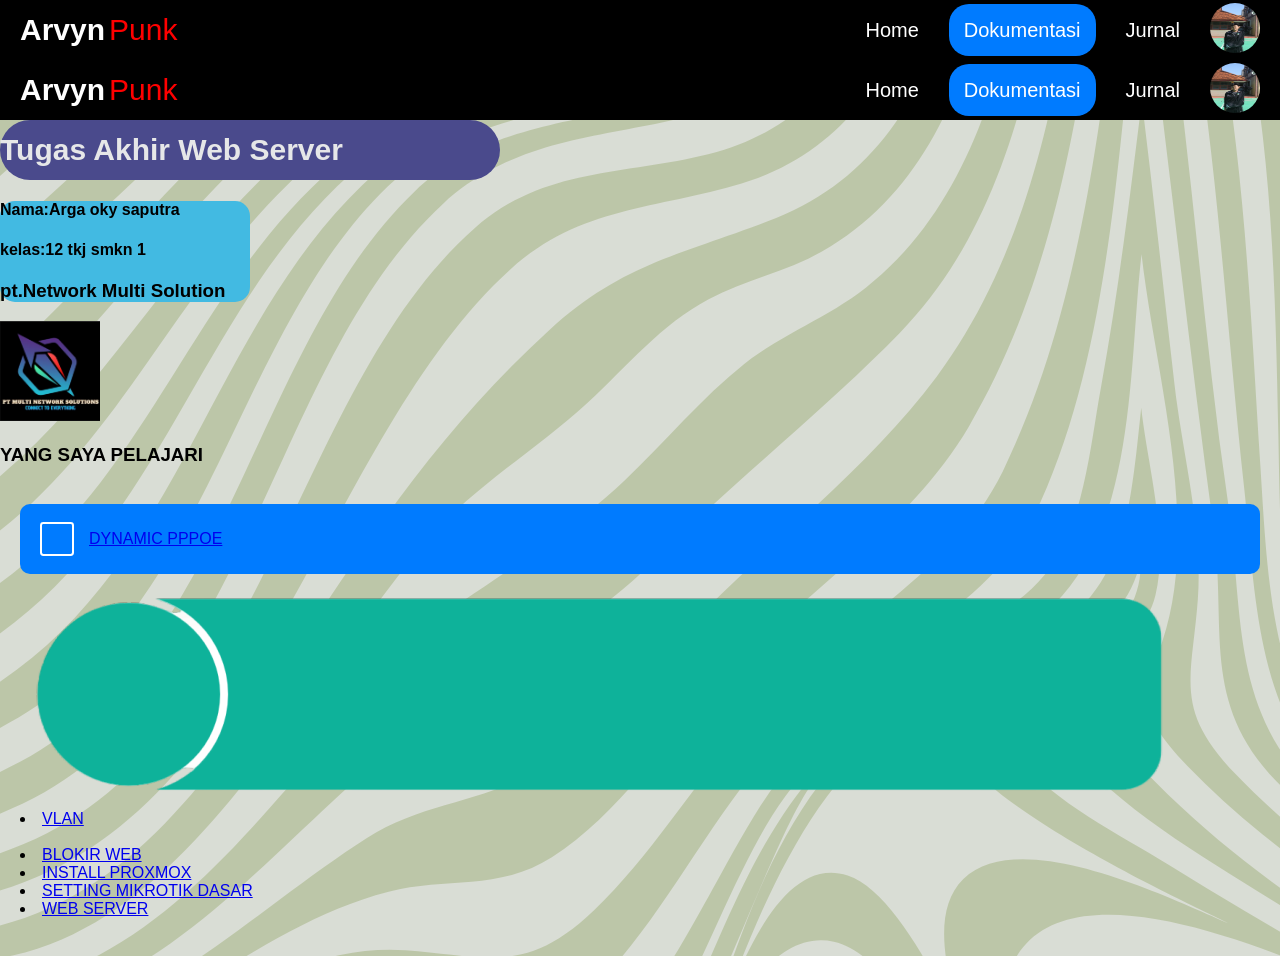
<file: index.html>
<!DOCTYPE html>
<html lang="en">
<head>
    <meta charset="UTF-8">
    <meta name="viewport" content="width=device-width, initial-scale=1.0">
    <title>Home</title>
    <link rel="stylesheet" href="style.css">
    <hamburger>
        <div class="dontol">
    <nav class="wrapper">
    <div class="brand">
        <div class="firstname">arvyn</div>
        <div class="lastname">punk</div>
    </div>
     <ul class="navigation">
        <li><a href="/">home</a></li>
        <li><a href="dokumentasi.html" class="bisa">dokumentasi</a></li>
        <li><a href="/">jurnal</a></li>
        <li><img src="IMG_0012.JPG" alt="..." ></li>
    </ul>
    </nav>    
        </div>
    </hamburger>
</head>
<body>
    <div class="dontol">
    <nav class="wrapper">
    <div class="brand">
        <div class="firstname">arvyn</div>
        <div class="lastname">punk</div>
    </div>
     <ul class="navigation">
        <li><a href="/">home</a></li>
        <li><a href="dokumentasi.html" class="bisa">dokumentasi</a></li>
        <li><a href="/">jurnal</a></li>
        <li><img src="IMG_0012.JPG" alt="..." ></li>
    </ul>
    </nav>    
        </div>
<div>
    <nav class="kucing">
    <h4 style="color:#e6e7e8" text-align:center;>Tugas akhir web server</h4>
        </nav>
</div>
<div class="hewan">
    <h4>Nama:Arga oky saputra</h4>
    <h4>kelas:12 tkj smkn 1 </h4>
    <h3>pt.Network Multi Solution</h3>
</div>
    <img src="Screenshot 2025-07-24 110356.png" width="100px">
    <br>
    <h3>YANG SAYA PELAJARI</h3>

    <div class="menu-container">
        <div class="menu-item">
        <div class="circle"></div>
<a href="DYNAMICPPPOE.html" class="text">DYNAMIC PPPOE</a>
<br>
    </div>

<div class="vlan">
    <div class="image">
        <img src="mentahan (1).png">
        <div class="conten">
    <li><a href="-vlan">VLAN</a></li>
<br>
    </div>
    <li>
<a href="BLOKIR WEB">BLOKIR WEB</a>
<br>
    </li>
    <li>
<a href="INSTALL PROXMOX">INSTALL PROXMOX</a>
<br>
    </li>
    <li>
<a href="SETTING MIKROTIK DASAR">SETTING MIKROTIK DASAR</a>
<br>
    </li>
    <li>
<a href="WEB SERVER">WEB SERVER</a>
<br>
    </li>
    </br>
    
</body>
</html>
</file>
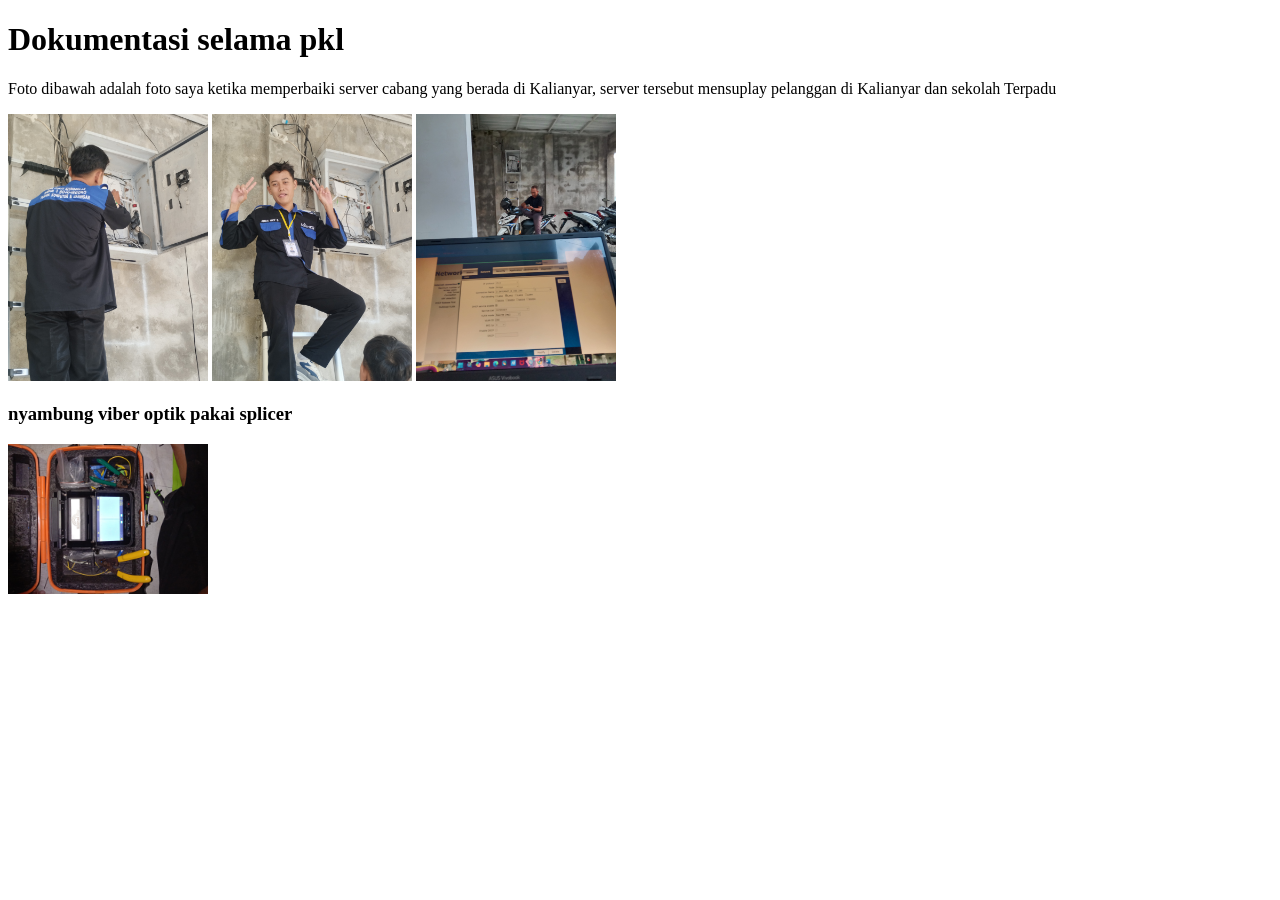
<file: dokumentasi.html>
<!DOCTYPE html>
<html lang="en">
<head>
    <meta charset="UTF-8">
    <meta name="viewport" content="width=device-width, initial-scale=1.0">
    <title>dokumentasi</title>
</head>
<body>
    <h1>Dokumentasi selama pkl</h1>
    <p>Foto dibawah adalah foto saya ketika memperbaiki server cabang yang berada di Kalianyar, server tersebut mensuplay pelanggan di Kalianyar dan sekolah Terpadu</p>
    <img src="kalianyar 1.jpg" width="200px">
    <img src="kalianyar 2.jpg" width="200px">
    <img src="kalianyar 3.jpg" width="200px">
    <h3>nyambung viber optik pakai splicer</h3>
    <img src="splicer 1.jpg" width="200px">
</body>
</html>
</file>
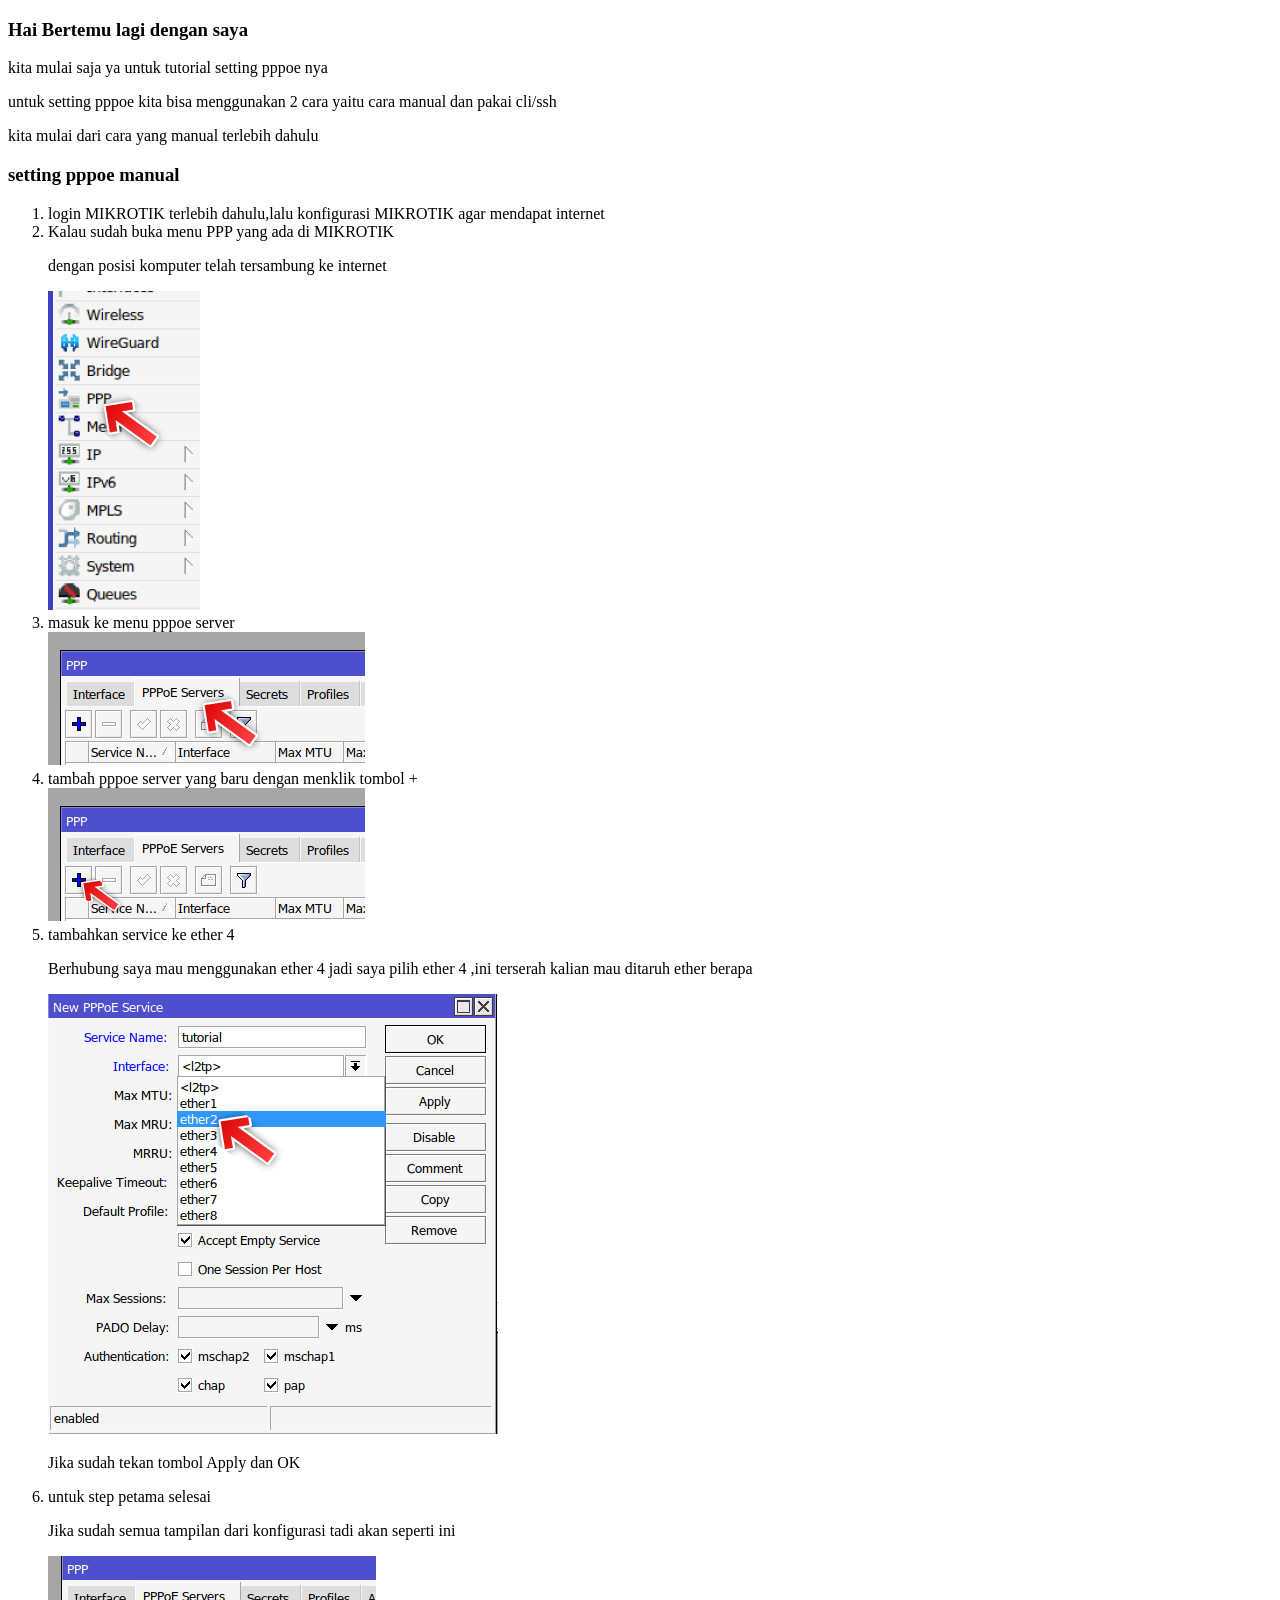
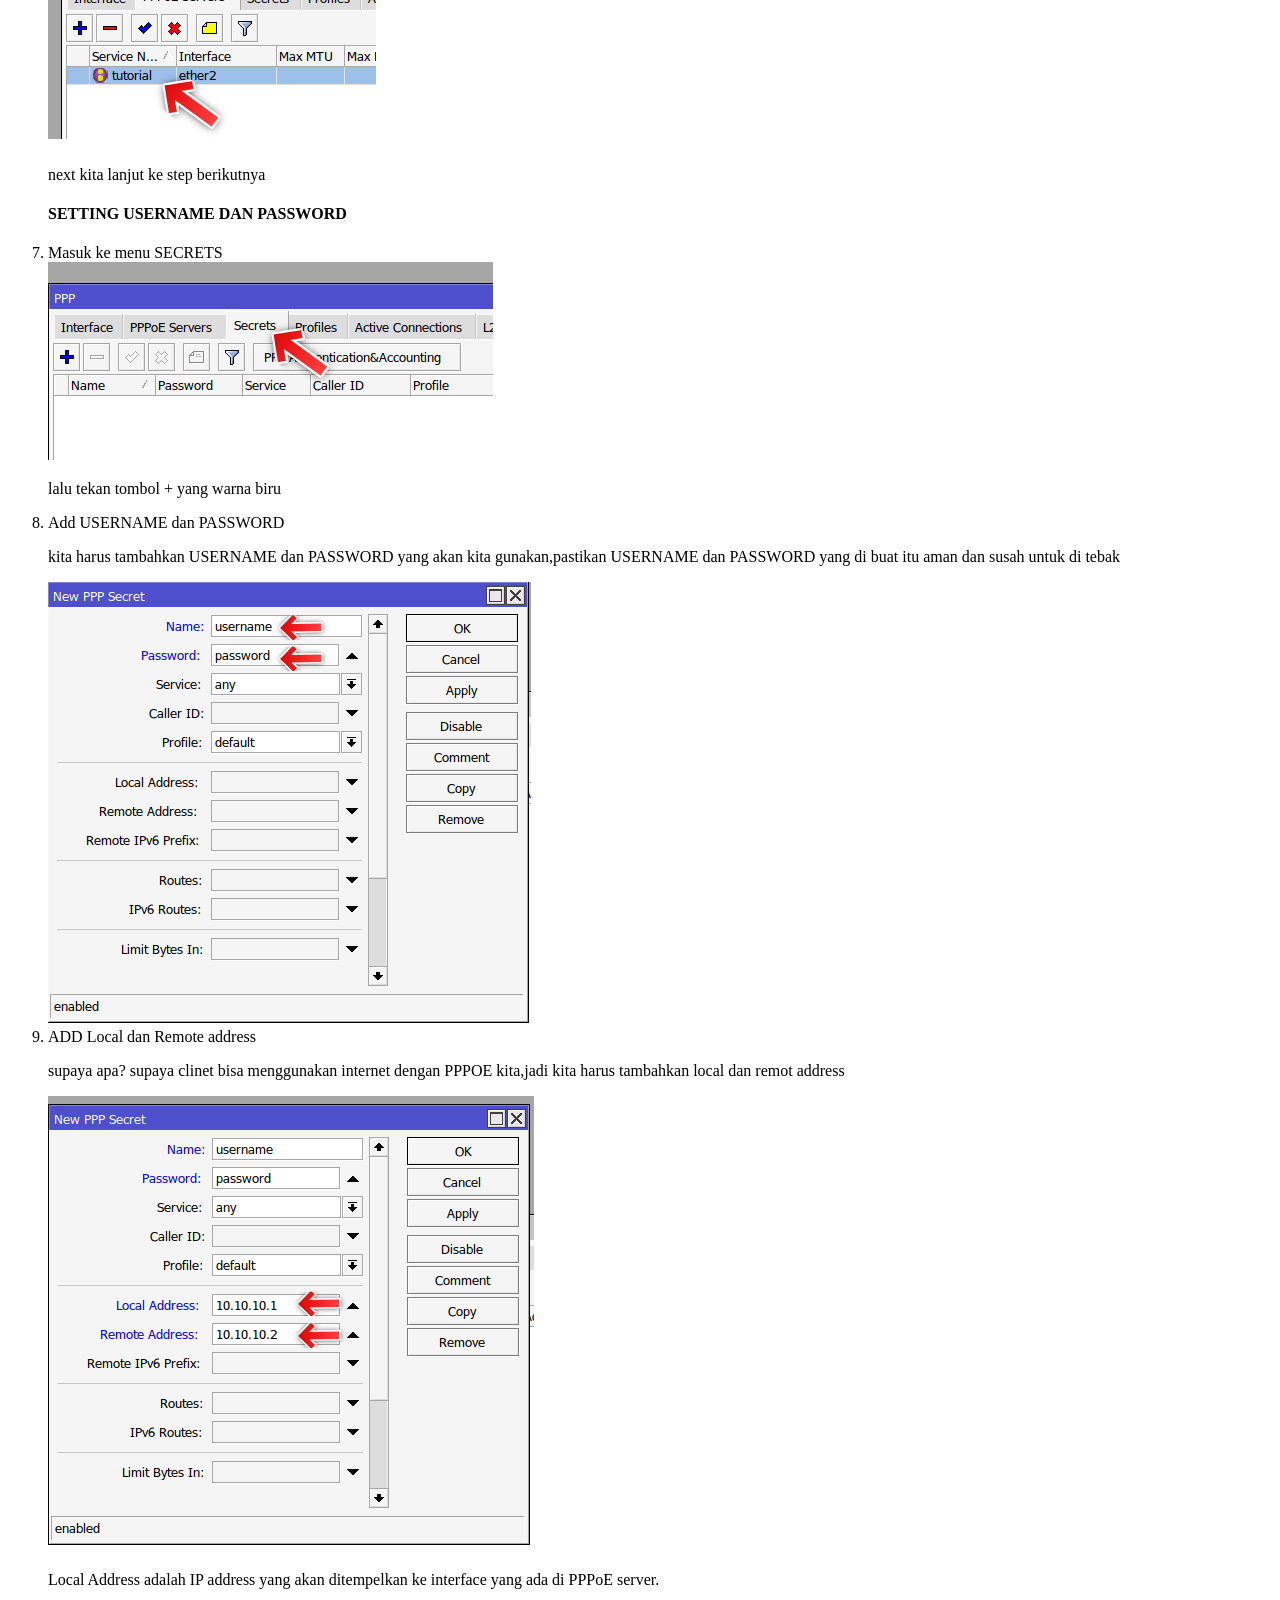
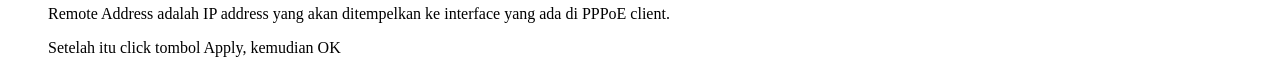
<file: DYNAMICPPPOE.html>
<!DOCTYPE html>
<html lang="en">
<head>
    <meta charset="UTF-8">
    <meta name="viewport" content="width=device-width, initial-scale=1.0">
    <title>DYNAMIC PPPOE</title>
</head>
<body>
     

    <h3>Hai Bertemu lagi dengan saya</h3>
    <p>kita mulai saja ya untuk tutorial setting pppoe nya</p>
    <p>untuk setting pppoe kita bisa menggunakan 2 cara yaitu cara manual dan pakai cli/ssh </p>
    <p>kita mulai dari cara yang manual terlebih dahulu</p>
    <h3>setting pppoe manual</h3>
    <ol type="1">
    <li>
        login MIKROTIK terlebih dahulu,lalu konfigurasi MIKROTIK agar mendapat internet
    </li>
    <li>Kalau sudah buka menu PPP yang ada di MIKROTIK</li>
    <p>dengan posisi komputer telah tersambung ke internet </p>
    <img src="image 1.png">
    <li>masuk ke menu pppoe server</li>
    <img src="image 2.png">
    <li>tambah pppoe server yang baru dengan menklik tombol +</li>
    <img src="image 3.png">
    <li>tambahkan service ke ether 4</li>
    <p>Berhubung saya mau menggunakan ether 4 jadi saya pilih  ether 4 ,ini terserah kalian mau ditaruh ether berapa</p>
    <img src="image 4.png">
    <p>Jika sudah tekan tombol Apply dan OK</p>
    <li>untuk step petama selesai</li>
    <p>Jika sudah semua tampilan dari konfigurasi tadi akan seperti ini</p>
    <img src="image 5.png">
    <p>next kita lanjut ke step berikutnya</p>
    <h4>SETTING USERNAME DAN PASSWORD</h4>
    <li>Masuk ke menu SECRETS</li>
    <img src="image 6.png">
    <p>lalu tekan tombol + yang warna biru</p>
    <li>Add USERNAME dan PASSWORD</li>
    <p>kita harus tambahkan USERNAME dan PASSWORD yang akan kita gunakan,pastikan USERNAME dan PASSWORD yang di buat itu aman dan susah untuk di tebak
    </p>
    <img src="image 7.png">
    <li>ADD Local dan Remote address</li>
    <p>supaya apa? supaya clinet bisa menggunakan internet dengan PPPOE kita,jadi kita harus tambahkan local dan remot address </p>
    <img src="image 8.png">
    <p>Local Address adalah IP address yang akan ditempelkan ke interface yang ada di PPPoE server.</p>
    <p>Remote Address adalah IP address yang akan ditempelkan ke interface yang ada di PPPoE client.</p>
    <p>Setelah itu click tombol Apply, kemudian OK</p>


    </ol>
</body>
</html>
</file>
<file: style.css>
body{
    background-image: url(background\ web.png);
    margin: 0;
    padding: 0;
    font-family: "roboto", sans-serif;
}

.dontol {
    display: flex;
    /*justify-content: center;
    align-items: center;*/
    width: 100%;
    height:vh;
    background-color: #617261;: rgb(230, 12, 12);
    
}

.wrapper {
    display: flex;
    justify-content: space-between;
    align-items: center;
    font-size: 20px;
    padding: 5px;
    width:100%;
    height: 50px;
    background-color:black;
    box-shadow: o 7px 15px 0 rgb(0, 0, 0, 0,5);
}

.brand {
    display: flex;
    flex-direction: row;
    font-size: 1.5em;
    padding: 15px;
    text-transform: capitalize;
}

.firstname {
    color: white;
    font-weight: 600;
}

.lastname {
    color:red;
    font-weight: 400;
    padding-left: 4px;
}

.navigation {
    display: flex;
    justify-content: center;
    align-items: center;

}

.navigation>li {
 list-style-type: none ;
 padding: 15px;
}
.navigation>li>a {
    color: white;
    font-size: 20px;
    text-decoration: none;
    text-transform: capitalize;
}
.navigation>li>a:hover {
    color:crimson;
    transition: all .3s ease-in-out;

}

.navigation>li>img {
    width: 50px;
    height: 50px;
    border-radius: 50px;
}

.navigation>li>img:hover{
    width: 70px;
    height: 70px;
    border-radius: 70px;
    transition: all .3s ease-in-out;
}
.bisa {
    background-color: #007BFF;
    color: white;
    padding: 15px;
    border-radius: 20px;
}

    .kucing {
        background-color:#4a4a8c;
        font-size: 30px;
        width: 500px;
        height:60px;
        border-radius: 50px;
        text-transform: capitalize;
        display: flex;
        justify-self:center;
        align-items: center;
        justify-items: center; 
    }

    .hewan {
        background-color: #42bae2;
        width: 250px;
        font-size: medium;
        align-items: center;
        justify-items: center;
        justify-self: center;
        border-radius: 15px;
    
    }
.header {
    text-align: center;
    background: #007BFF;
    color: white;
    padding: 10px;
    border-radius: 8px;
}

.menu-container{
    display: flex;
    flex-direction: column;
    gap: 15px;
    padding: 20px;
}


.menu-item {
    background-color: #007BFF;
    border-radius: 10px;
    display: flex;
    align-items: center;
    padding: 10px 20px;
    box-shadow: 0 4px 8px rgba(0, 0, 0, 0,1);
    transition: background-color 0,3s ease;
    min-width: 250px;
    height: 50px;
}

.menu-item:hover {
background-color: aqua;
}

.circle {
    width: 30px;
    height: 30px;
    background-color: transparent;
    border: 2px solid white;
    border-radius: 10%;
    margin-right: 15px;
    flex-shrink: 0;    
}





ul {
    list-style-type: none;
    padding: 0;
}

l{
    background-color: #617261;
    color: white;
    margin: 10px 0;
    padding: 10px;
    border-radius: 30px;
}
 l {
    background-color: aqua;
 }
</file>
